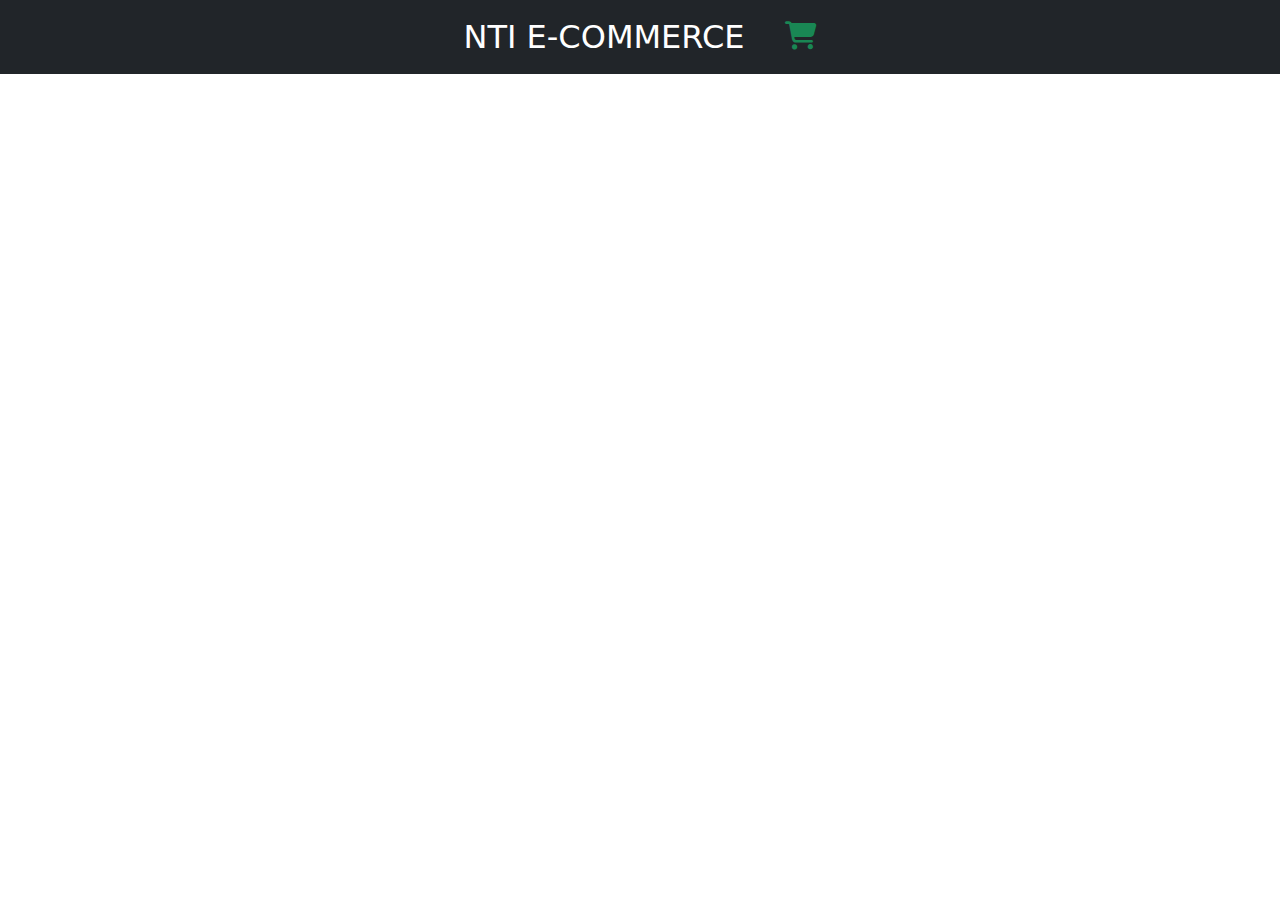
<file: index.html>
<!DOCTYPE html>
<html lang="en">
  <head>
    <meta charset="UTF-8" />
    <meta name="viewport" content="width=device-width, initial-scale=1.0" />
    <title>NTI eCommerce</title>
    <link
      rel="shortcut icon"
      href="media/icons8-e-commerce-50.png"
      type="image/x-icon"
    />
    <link rel="stylesheet" href="styles/all.min.css" />
    <link rel="stylesheet" href="styles/bootstrap.min.css" />
    <link rel="stylesheet" href="styles/main.css" />
  </head>
  <body>
    <!-- Navbar -->
    <nav class="navbar navbar-expand-lg bg-dark fixed-top">
      <div
        class="container px-lg-5 justify-content-center gap-4 align-items-center"
      >
        <a class="navbar-brand fs-2 text-white" href="index.html"
          >NTI E-COMMERCE</a
        >
        <div class="">
          <a class="nav-link" aria-current="page" href="cart.html"
            ><i class="fa-solid fa-cart-shopping fs-3 text-success"></i
          ></a>
        </div>
      </div>
    </nav>
    <!-- Navbar -->
    <section id="Home">
      <div class="container my-5 py-5">
        <div id="items" class="row px-4"></div>
      </div>
    </section>
    <script src="scripts/index.js" defer></script>
    <!-- Bootstrap -->
    <script src="scripts/bootstrap.bundle.min.js"></script>
  </body>
</html>
</file>
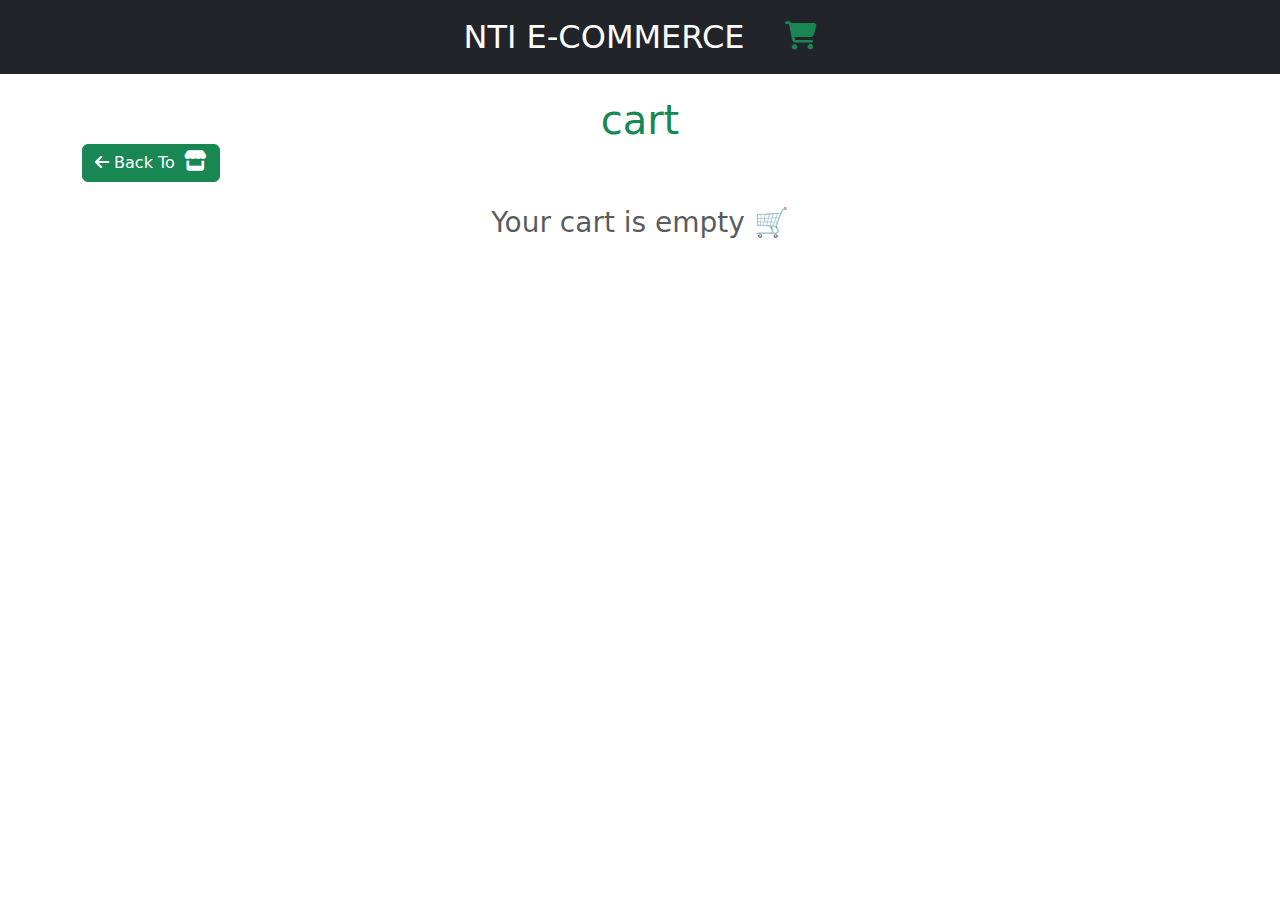
<file: cart.html>
<!DOCTYPE html>
<html lang="en">
  <head>
    <meta charset="UTF-8" />
    <meta name="viewport" content="width=device-width, initial-scale=1.0" />
    <title>Cart</title>
    <link
      rel="shortcut icon"
      href="media/icons8-e-commerce-50.png"
      type="image/x-icon"
    />
    <link rel="stylesheet" href="styles/all.min.css" />
    <link rel="stylesheet" href="styles/bootstrap.min.css" />
    <link rel="stylesheet" href="styles/main.css" />
  </head>
  <body>
    <!-- Navbar -->
    <nav class="navbar navbar-expand-lg bg-dark fixed-top">
      <div
        class="container px-lg-5 justify-content-center gap-4 align-items-center"
      >
        <a class="navbar-brand fs-2 text-white" href="index.html"
          >NTI E-COMMERCE</a
        >
        <div class="">
          <a class="nav-link" aria-current="page" href="cart.html"
            ><i class="fa-solid fa-cart-shopping fs-3 text-success"></i
          ></a>
        </div>
      </div>
    </nav>
    <!-- Navbar -->
    <section id="cart" class="my-5 py-5">
      <div class="container mb-4">
        <h1 class="text-center text-success mb-0">cart</h1>
        <div class="row">
          <div>
            <button type="button" class="btn btn-success">
              <a href="index.html" class="homestore"
                ><i class="fa-solid fa-arrow-left"></i> Back To
                <i class="fa-solid fa-store ms-1 fs-5"></i
              ></a>
            </button>
          </div>
        </div>
      </div>

      <div id="cartsection" class="mx-auto container row"></div>
    </section>
    <script src="scripts/cart.js" defer></script>
    <!-- Bootstrap -->
    <script src="scripts/bootstrap.bundle.min.js"></script>
  </body>
</html>
</file>
<file: styles/main.css>
* {
  margin: 0;
  padding: 0;
  box-sizing: border-box;
}
h1 {
  margin-bottom: 2em;
}
.card img {
  height: 150px;
  object-fit: contain;
  width: 100%;
  background: #fff;
}
.card-body {
  display: flex;
  flex-direction: column;
  justify-content: space-between;
  height: 100%;
  padding-left: 0 !important;
  padding-right: 0 !important;
}
.card-body .btn {
  width: 100%;
}
.item {
  border-bottom: 1px solid rgb(236, 236, 236);
  padding: 0.5em;
}
@media screen and (max-width: 992px) {
  .card {
    width: 100%;
  }
  #items {
    flex-direction: column;
  }
}
/* ******************************** */
input[type="number"] {
  width: 50px;
  margin-right: 0.8em;
}
.fa-trash:hover {
  color: rgb(189, 3, 3);
}
#right {
  border: 1px solid black;
  border-radius: 1em;
  height: 24vh;
}
#left {
  border-radius: 1em;
  box-shadow: 0 4px 12px rgba(0, 0, 0, 0.4);
  margin-bottom: 1em;
}
hr {
  color: rgb(125, 125, 125);
}
.store {
  margin-bottom: 0.5em;
}
.homestore {
  color: white;
  text-decoration: none;
}
</file>
